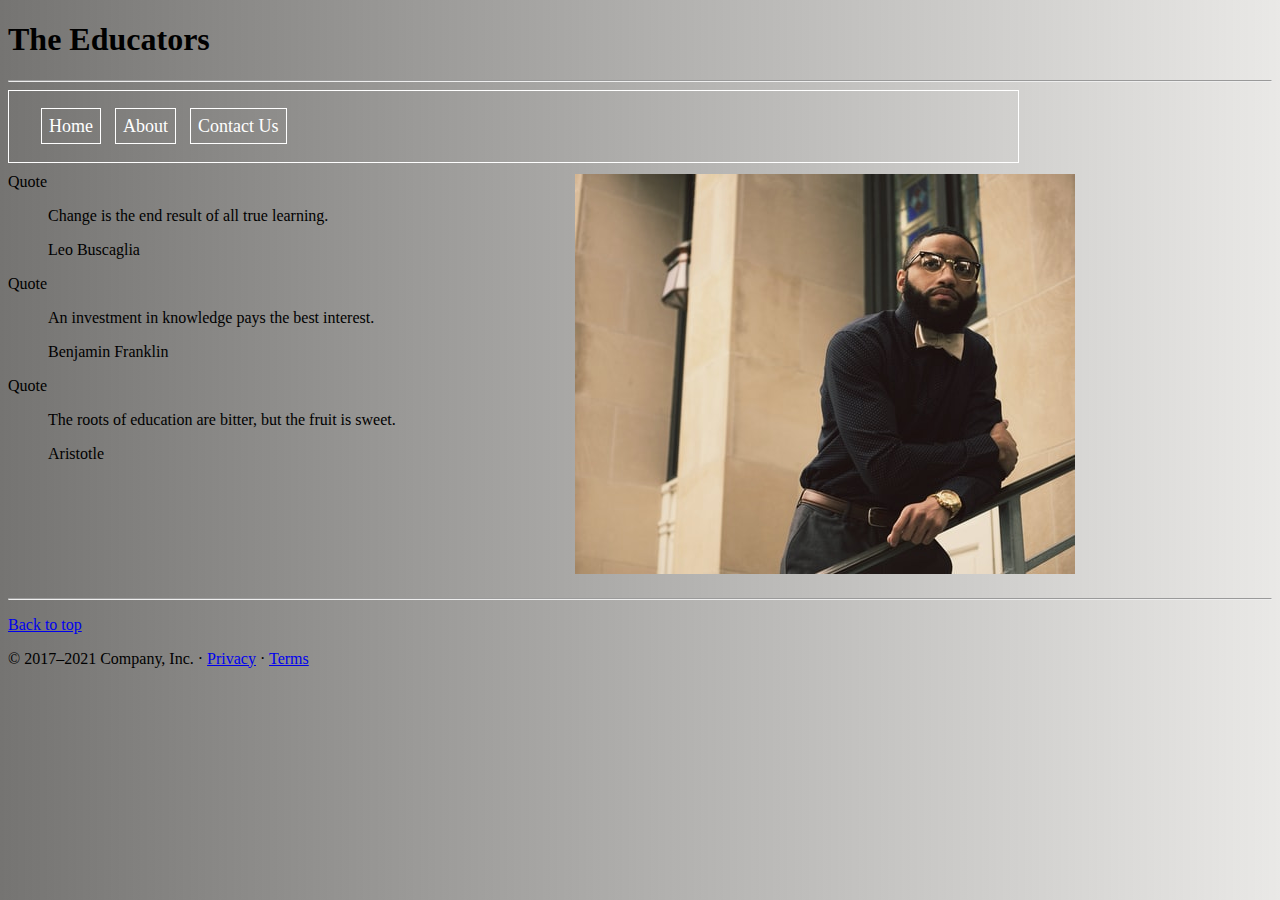
<file: index.html>
<!doctype html>
<html lang="en">

<head>

    <meta charset="utf-8">
    <meta name="viewport" content="width=device-width, initial-scale=1">

    <link href="https://cdn.jsdelivr.net/npm/bootstrap@5.1.3/dist/css/bootstrap.min.css" rel="stylesheet"
        integrity="sha384-1BmE4kWBq78iYhFldvKuhfTAU6auU8tT94WrHftjDbrCEXSU1oBoqyl2QvZ6jIW3" crossorigin="anonymous">
    <link rel="stylesheet" href="style.css">

    <title>Home The Educators</title>
</head>

<body>
    <div>
        <header>
            <h1 class="heading">The Educators</h1>
            <hr>
        </header>
        <main>
            <div class="list-nav bg-dark">
                <div class="nav-items bg-dark"><a href="index.html">Home</a></div>
                <div class="nav-items bg-dark"><a href="about.html">About</a></div>
                <div class="nav-items bg-dark"><a href="contact.html">Contact Us</a></div>
            </div>

        </main>
    </div>

    <div class="container-g">
        <div class="sub-cobtainer1">
            <div class="card bg-dark text-light">
                <div class="card-header">
                    Quote
                </div>
                <div class="card-body bg-dark text-light">
                    <blockquote class="blockquote mb-0 ">
                        <p>Change is the end result of all true learning.</p>
                        <footer class="blockquote-footer">Leo Buscaglia
                        </footer>
                    </blockquote>
                </div>
            </div>
            <div class="card bg-dark text-light">
                <div class="card-header">
                    Quote
                </div>
                <div class="card-body bg-dark text-light">
                    <blockquote class="blockquote mb-0 ">
                        <p> An investment in knowledge pays the best interest.</p>
                        <footer class="blockquote-footer">Benjamin Franklin
                        </footer>
                    </blockquote>
                </div>
            </div>
            <div class="card bg-dark text-light">
                <div class="card-header">
                    Quote
                </div>
                <div class="card-body bg-dark text-light">
                    <blockquote class="blockquote mb-0 ">
                        <p> The roots of education are bitter, but the fruit is sweet.</p>
                        <footer class="blockquote-footer">Aristotle
                        </footer>
                    </blockquote>
                </div>
            </div>
        </div>
        <div class="sub-container2">
            <img src="schh.jpg" alt="">
        </div>
    </div>


    <div class="container bg-dark">
        <hr class="featurette-divider">

        <!-- /END THE FEATURETTES -->

    </div>
    </div>
    <div class="container">
        <footer class="container ">
            <p class="float-end"><a href="#">Back to top</a></p>
            <p>© 2017–2021 Company, Inc. · <a href="#">Privacy</a> · <a href="#">Terms</a></p>
        </footer>
    </div>


    <script src="https://cdn.jsdelivr.net/npm/bootstrap@5.1.3/dist/js/bootstrap.bundle.min.js"
        integrity="sha384-ka7Sk0Gln4gmtz2MlQnikT1wXgYsOg+OMhuP+IlRH9sENBO0LRn5q+8nbTov4+1p"
        crossorigin="anonymous"></script>
</body>

</html>
</file>
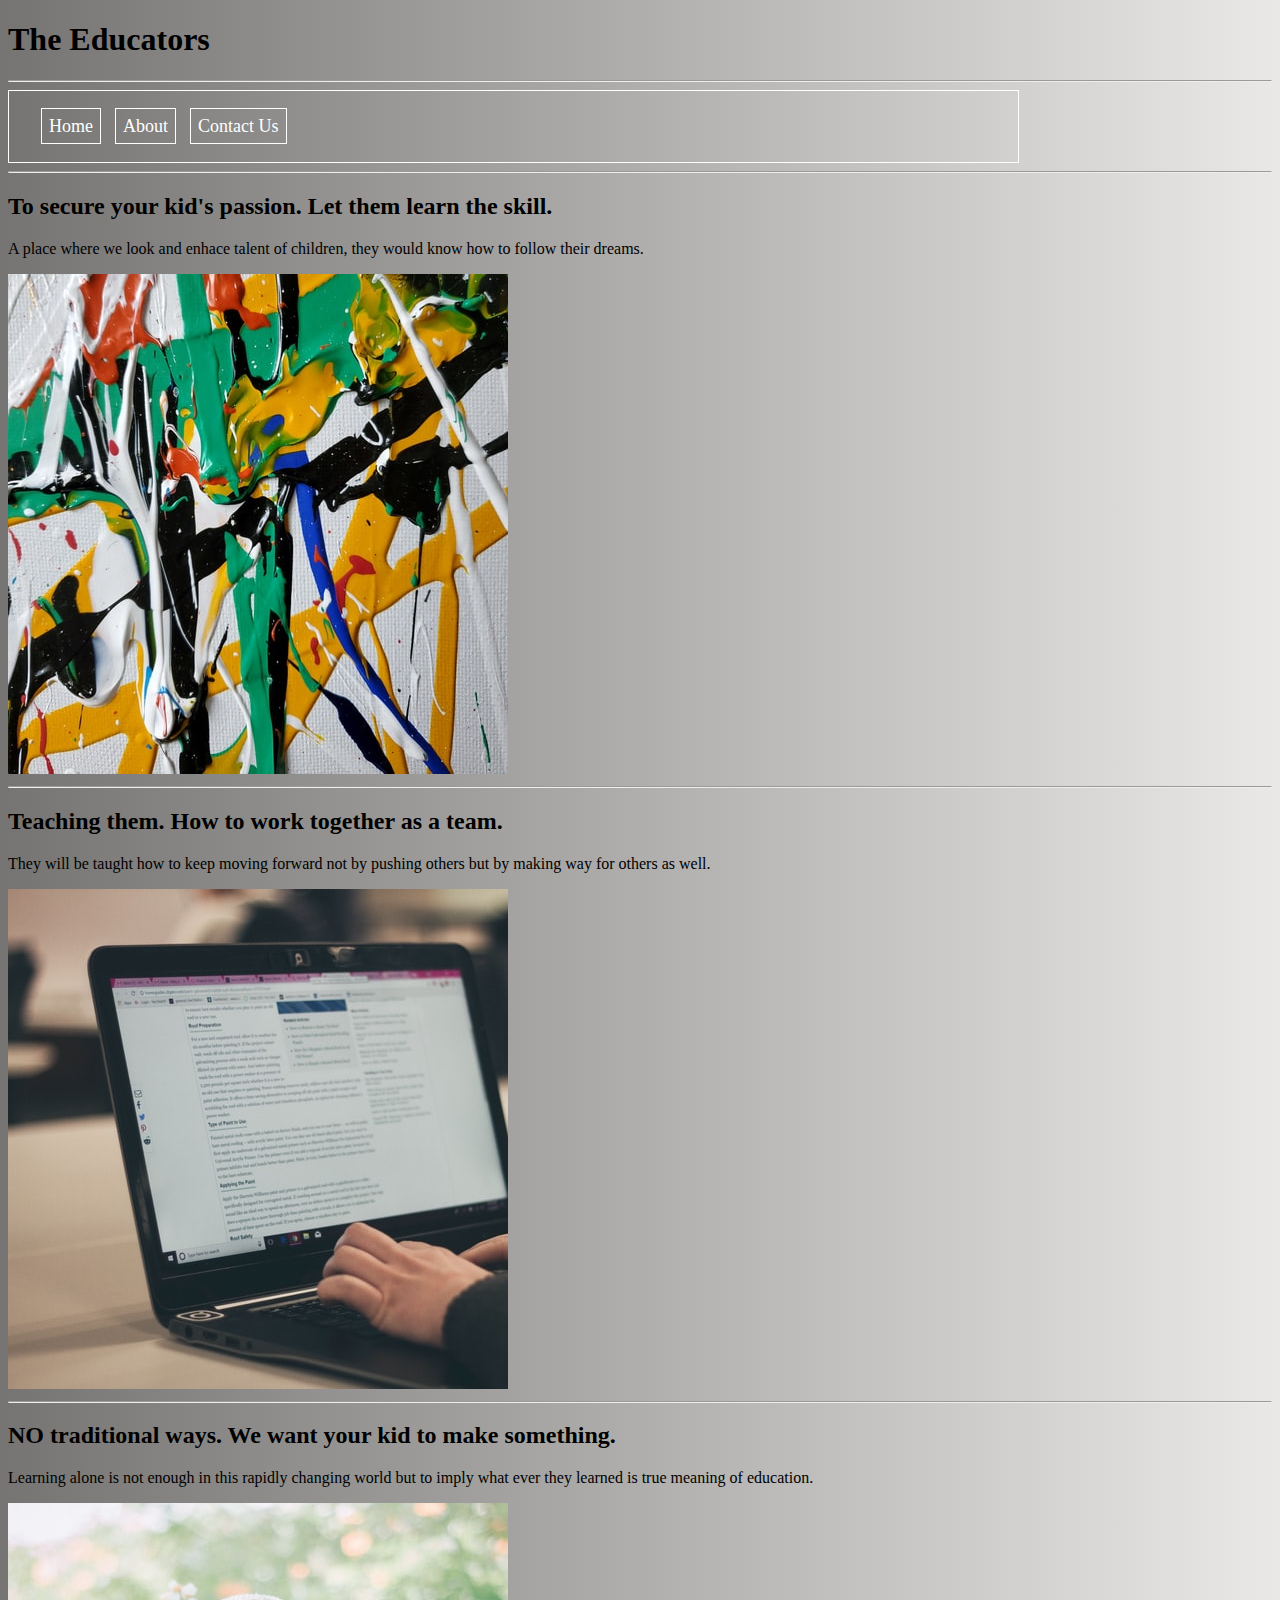
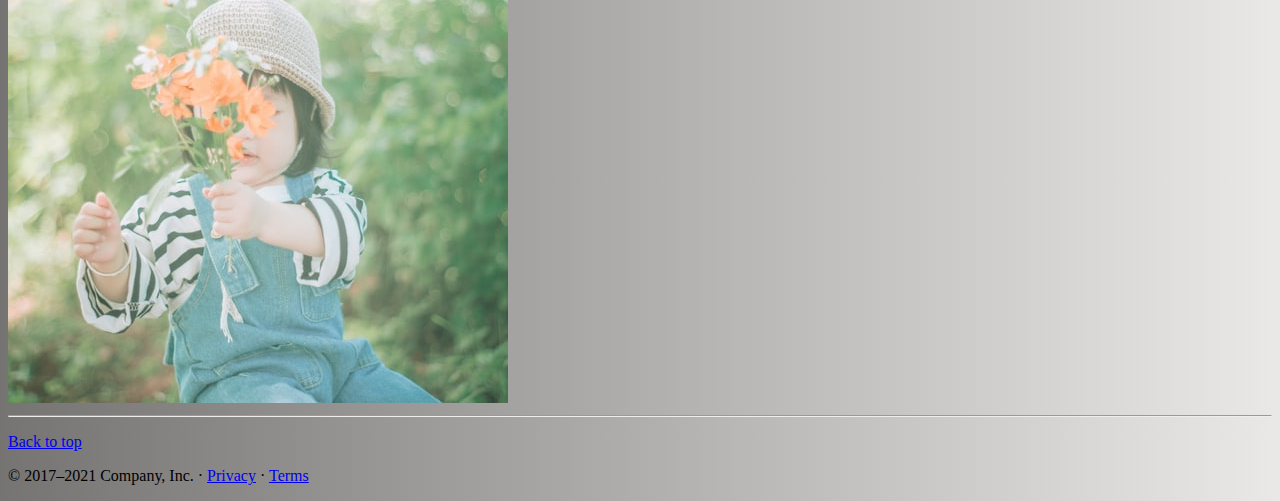
<file: about.html>
<!doctype html>
<html lang="en">

<head>

    <meta charset="utf-8">
    <meta name="viewport" content="width=device-width, initial-scale=1">

    <link href="https://cdn.jsdelivr.net/npm/bootstrap@5.1.3/dist/css/bootstrap.min.css" rel="stylesheet"
        integrity="sha384-1BmE4kWBq78iYhFldvKuhfTAU6auU8tT94WrHftjDbrCEXSU1oBoqyl2QvZ6jIW3" crossorigin="anonymous">
    <link rel="stylesheet" href="about.css">
    <title>About The Educators</title>
</head>

<body>
    <div>
        <header>
            <h1 class="heading">The Educators</h1>
            <hr>
        </header>
        <main>
            <div class="list-nav bg-dark">
                <div class="nav-items bg-dark"><a href="index.html">Home</a></div>
                <div class="nav-items bg-dark"><a href="about.html">About</a></div>
                <div class="nav-items bg-dark"><a href="contact.html">Contact Us</a></div>
            </div>

        </main>
    </div>


    <div class="container">
        <hr class="featurette-divider">
        <div class="row featurette d-flex align-items-center">
            <div class="col-md-7">
                <h2 class="featurette-heading">To secure your kid's passion. <span class="text-muted">Let them learn the
                        skill.</span></h2>
                <p class="lead">A place where we look and enhace talent of children, they would know how to follow their
                    dreams.</p>
            </div>
            <div class="col-md-5">
                <img class="bd-placeholder-img bd-placeholder-img-lg featurette-image img-fluid mx-auto" width="500"
                    height="500" src="a1.jpg" alt="">

            </div>
        </div>

        <hr class="featurette-divider">

        <div class="row featurette d-flex align-items-center">
            <div class="col-md-7 order-md-2 ">
                <h2 class="featurette-heading">Teaching them. <span class="text-muted">How to work together as a
                        team.</span></h2>
                <p class="lead">They will be taught how to keep moving forward not by pushing others but by making way
                    for others as well.</p>
            </div>
            <div class="col-md-5 order-md-1">
                <img class="bd-placeholder-img bd-placeholder-img-lg featurette-image img-fluid mx-auto" width="500"
                    height="500" src="a2.jpg" alt="">

            </div>
        </div>

        <hr class="featurette-divider">

        <div class="row featurette d-flex align-items-center">
            <div class="col-md-7">
                <h2 class="featurette-heading">NO traditional ways. <span class="text-muted">We want your kid to make
                        something.</span></h2>
                <p class="lead">Learning alone is not enough in this rapidly changing world but to imply what ever they
                    learned is true meaning of education.</p>
            </div>
            <div class="col-md-5">
                <img class="bd-placeholder-img bd-placeholder-img-lg featurette-image img-fluid mx-auto" width="500"
                    height="500" src="a3.jpg" alt="">

            </div>
        </div>
    </div>
    <div class="container bg-dark">
        <hr class="featurette-divider">

        <!-- /END THE FEATURETTES -->

    </div>
    </div>
    <div class="container">
        <footer class="container ">
            <p class="float-end"><a href="#">Back to top</a></p>
            <p>© 2017–2021 Company, Inc. · <a href="#">Privacy</a> · <a href="#">Terms</a></p>
        </footer>
    </div>


    <script src="https://cdn.jsdelivr.net/npm/bootstrap@5.1.3/dist/js/bootstrap.bundle.min.js"
        integrity="sha384-ka7Sk0Gln4gmtz2MlQnikT1wXgYsOg+OMhuP+IlRH9sENBO0LRn5q+8nbTov4+1p"
        crossorigin="anonymous"></script>
</body>

</html>
</file>
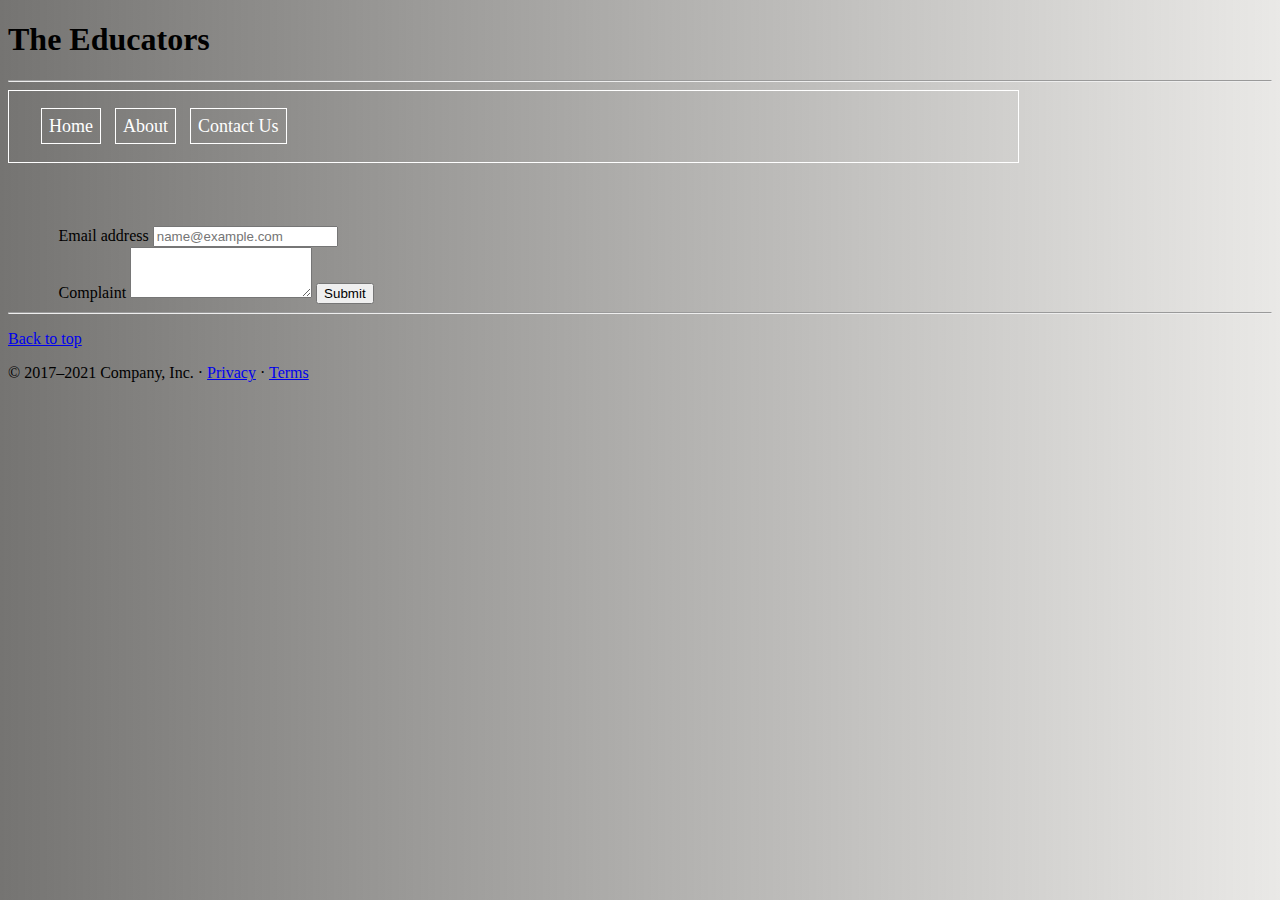
<file: contact.html>
<!doctype html>
<html lang="en">

<head>

    <meta charset="utf-8">
    <meta name="viewport" content="width=device-width, initial-scale=1">

    <link href="https://cdn.jsdelivr.net/npm/bootstrap@5.1.3/dist/css/bootstrap.min.css" rel="stylesheet"
        integrity="sha384-1BmE4kWBq78iYhFldvKuhfTAU6auU8tT94WrHftjDbrCEXSU1oBoqyl2QvZ6jIW3" crossorigin="anonymous">
    <link rel="stylesheet" href="contact.css">

    <title>Contact The Educators</title>
</head>

<body>
    <div>
        <header>
            <h1 class="heading">The Educators</h1>
            <hr>
        </header>
        <main>
            <div class="list-nav bg-dark">
                <div class="nav-items bg-dark"><a href="index.html">Home</a></div>
                <div class="nav-items bg-dark"><a href="about.html">About</a></div>
                <div class="nav-items bg-dark"><a href="contact.html">Contact Us</a></div>
            </div>

        </main>
    </div>

    <div class="container-ll">
        <div class="mb-3">
            <label for="exampleFormControlInput1" class="form-label">Email address</label>
            <input type="email" class="form-control" id="exampleFormControlInput1" placeholder="name@example.com">
          </div>
          <div class="mb-3">
            <label for="exampleFormControlTextarea1" class="form-label">Complaint</label>
            <textarea class="form-control" id="exampleFormControlTextarea1" rows="3"></textarea>
            <input class="btn btn-primary" type="submit" value="Submit">
          </div>

    </div>


    <div class="container bg-dark">
        <hr class="featurette-divider">

        <!-- /END THE FEATURETTES -->

    </div>
    </div>
    <div class="container">
        <footer class="container ">
            <p class="float-end"><a href="#">Back to top</a></p>
            <p>© 2017–2021 Company, Inc. · <a href="#">Privacy</a> · <a href="#">Terms</a></p>
        </footer>
    </div>


    <script src="https://cdn.jsdelivr.net/npm/bootstrap@5.1.3/dist/js/bootstrap.bundle.min.js"
        integrity="sha384-ka7Sk0Gln4gmtz2MlQnikT1wXgYsOg+OMhuP+IlRH9sENBO0LRn5q+8nbTov4+1p"
        crossorigin="anonymous"></script>
</body>

</html>
</file>
<file: style.css>
body{
    background: linear-gradient(to right,rgb(117, 116, 114),rgba(184, 181, 174,0.3));
}
.list-nav{
    display: flex;
    flex-wrap: wrap;
    border: 1px solid white;
    padding: 25px;
    margin-right: 20%;
}
.nav-items a{
    margin:10px;
    font-size: large;
    text-decoration:none;
    color: white;
    border: 1px solid white;
    padding: 7px;
    margin:7px;
}
.nav-items a:hover{
    border:2px solid black;
    background-color: azure;
    color: black;
    transition: 0.2s ease-in-out;
    padding: 9px;
    margin:9px;
}
.container-g{
    display: grid;
    grid-template-columns: 40% 30%;
    grid-gap: 50px;
    

}
.card{
    margin-top: 10px;
    margin-left: px;
    
}
.sub-container2{
    margin: 3%;
}
</file>
<file: about.css>
body{
    background: linear-gradient(to right,rgb(117, 116, 114),rgba(184, 181, 174,0.3));
}
.list-nav{
    display: flex;
    flex-wrap: wrap;
    border: 1px solid white;
    padding: 25px;
    margin-right: 20%;
}
.nav-items a{
    margin:10px;
    font-size: large;
    text-decoration:none;
    color: white;
    border: 1px solid white;
    padding: 7px;
    margin:7px;
}
.nav-items a:hover{
    border:2px solid black;
    background-color: azure;
    color: black;
    transition: 0.2s ease-in-out;
    padding: 9px;
    margin:9px;
}
</file>
<file: contact.css>
body{
    background: linear-gradient(to right,rgb(117, 116, 114),rgba(184, 181, 174,0.3));
}
.list-nav{
    display: flex;
    flex-wrap: wrap;
    border: 1px solid white;
    padding: 25px;
    margin-right: 20%;
}
.nav-items a{
    margin:10px;
    font-size: large;
    text-decoration:none;
    color: white;
    border: 1px solid white;
    padding: 7px;
    margin:7px;
}
.nav-items a:hover{
    border:2px solid black;
    background-color: azure;
    color: black;
    transition: 0.2s ease-in-out;
    padding: 9px;
    margin:9px;
}
.btn-primary{
    margin-top: 2%;
}
.container-ll{
    margin-top: 5%;
    margin-right: 60%;
    margin-left: 4%;

}
</file>
